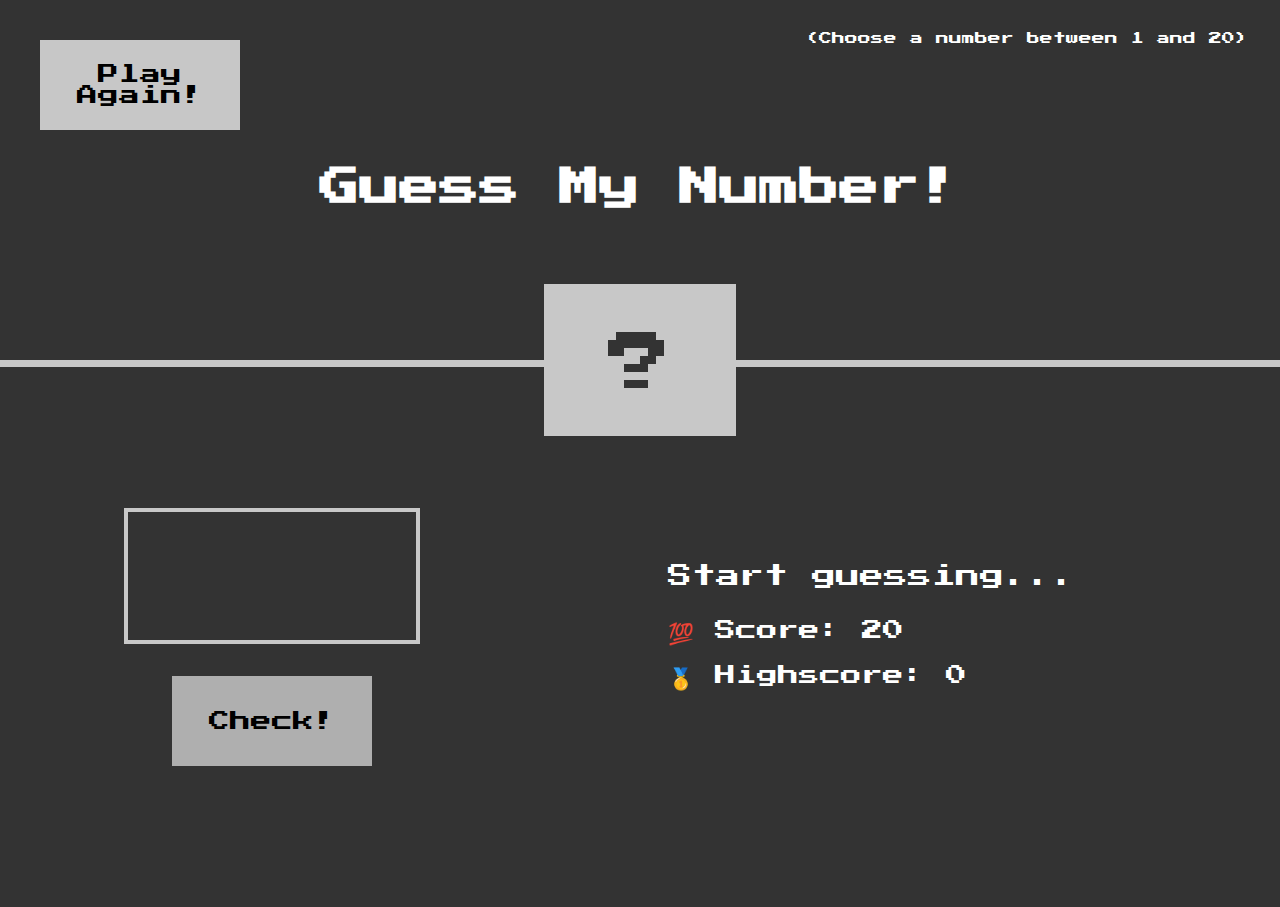
<file: number/index.html>
<!DOCTYPE html>
<html lang="en">
  <head>
    <meta charset="UTF-8" />
    <meta name="viewport" content="width=device-width, initial-scale=1.0" />
    <link
      href="https://fonts.googleapis.com/css2?family=Press+Start+2P&display=swap"
      rel="stylesheet"
    />
    <link rel="stylesheet" href="style.css" />
    <title>Guess My Number</title>
  </head>
  <body>
    <header>
      <button class="btn again">Play Again!</button>
      <p class="p1">(Choose a number between 1 and 20)</p>
      <h1 class="guess">Guess My Number!</h1>
      <div class="qmark">?</div>
      <div class="line"></div>
    </header>

    <main>
      <div class="container">
        <div class="container-left">
          <input class="inp" type="number" />
          <button class="btn check">Check!</button>
        </div>
        <div class="container-right">
          <p class="guessing">Start guessing...</p>
          <p class="p-score">💯 Score: <span class="score">20</span></p>
          <p class="p-highscore">
            🥇 Highscore: <span class="highscore">0</span>
          </p>
        </div>
      </div>
    </main>
    <script src="script.js"></script>
  </body>
</html>
</file>
<file: number/style.css>
* {
  margin: 0;
  padding: 0;
}
body {
  font-family: 'Press Start 2P', cursive;
  background-color: #333;
  color: #fff;
  box-sizing: border-box;
}

header {
  height: 40vh;
  border-bottom: 7px solid rgb(200, 200, 200);
  position: relative;
}

header .guess {
  font-size: 2.5rem;
  text-align: center;
  position: absolute;
  width: 100%;
  top: 52%;
  left: 50%;
  transform: translate(-50%, -50%);
}

header .qmark {
  background: rgb(200, 200, 200);
  color: #333;
  width: 12rem;
  height: 3.5rem;
  padding: 3rem 0rem;
  text-align: center;
  position: absolute;
  font-size: 4rem;
  bottom: 0;
  left: 50%;
  transform: translate(-50%, 50%);
}

header .btn {
  position: absolute;
  top: 2.5rem;
  left: 2.5rem;
  font-family: inherit;
  font-size: 1.3rem;
  display: inline-block;
  background: rgb(199, 199, 199);
  width: 200px;
  height: 90px;
  border: none;
  cursor: pointer;
  padding: 0.5rem 0.5rem;
  transition: opacity 0.5s ease-in-out;
}

header .p1 {
  font-size: 0.8rem;
  position: absolute;
  top: 2rem;
  right: 2rem;
}

header .btn:hover {
  opacity: 0.7;
}

main .container {
  height: 60vh;
  display: flex;
  align-items: center;
  justify-content: space-around;
}
main .container-left {
  display: flex;
  flex-direction: column;
  align-items: center;
}

main .container-right {
  display: flex;
  flex-direction: column;
  align-items: left;
  margin-right: 5rem;
}

.container-left .btn {
  font-family: inherit;
  font-size: 1.3rem;
  display: inline-block;
  background: rgb(175, 175, 175);
  width: 200px;
  height: 90px;
  border: none;
  cursor: pointer;
  padding: 0.5rem 0.5rem;
  transition: opacity 0.5s ease-in-out;
}

.container-left .btn:hover {
  opacity: 0.7;
}

.container-left .inp {
  display: block;
  background: none;
  border: 4px solid rgb(200, 200, 200);
  font-family: inherit;
  width: 15rem;
  color: #fff;
  height: 5rem;
  margin-bottom: 2rem;
  padding: 1.5rem;
  text-align: center;
  font-size: 3rem;
}

.container-right .guessing {
  font-size: 1.5rem;
  margin-bottom: 2rem;
}

.container-right .p-score {
  font-size: 1.3rem;
  margin-bottom: 1.2rem;
}

.container-right .p-highscore {
  font-size: 1.3rem;
  margin-bottom: 1.2rem;
}
</file>
